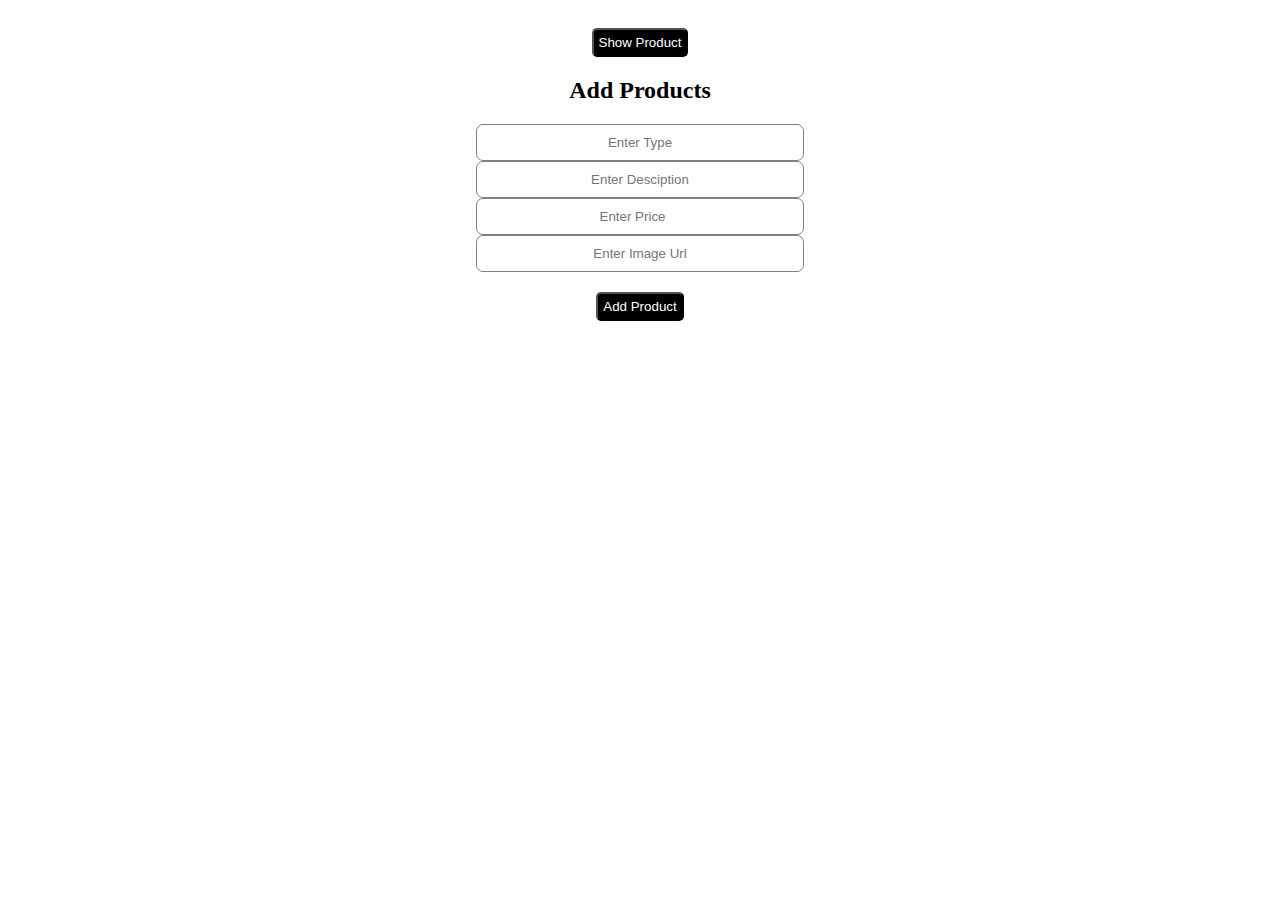
<file: index.html>
<!DOCTYPE html>
<html lang="en">
  <head>
    <meta charset="UTF-8" />
    <meta http-equiv="X-UA-Compatible" content="IE=edge" />
    <meta name="viewport" content="width=device-width, initial-scale=1.0" />
    <title>Document</title>
    <link rel="stylesheet" href="index.css">
  </head>

  <body>
    <div id="navbar">
      <a href="inventory.html"><button id="show_products">Show Product</button></a>
      <!--Create Show Products button here, give id as "show_products". avoid making spelling mistakes in HTML id's-->
    </div>
    <div>
      <h2>Add Products</h2>

      <!--Create a form here to accept product data from user, give form HTML id as "products"-->
      <form id="products" onsubmit="storeData">
  <input type="text" id="type" placeholder="Enter Type">
  <input type="text" id="desc" placeholder="Enter Desciption">
  <input type="number" id="price" placeholder="Enter Price">
  <input type="url" id="image" placeholder="Enter Image Url">
  <button id="add_product" >Add Product</button>
      <!--Create four inputs to accept Type, Description, price, & image-->
      <!--give the inputs following respective id's, "type", "desc", "price","image"-->
      <!--create a "Add Product" button to submit form, give it html id as "add_product"-->
      </form>
    </div>
  </body>
</html>

<script src="./scripts/index.js"></script>
</file>
<file: index.css>
#products{
    text-align: center;
    margin: 20px;
   
   
}
h2{
    text-align: center;
}
#navbar{
    text-align: center;
}


#products input {
   display: flex;
   flex-direction: column;
   text-align: center;
   width: 25%;
   margin: auto;
   padding: 10px;
border-radius: 7px;  
border: 1px solid gray;
  
  
}
button{
    margin-top: 20px;
    background-color: black;
    color: white;
    padding: 5px;
    border-radius: 5px;
}
</file>
